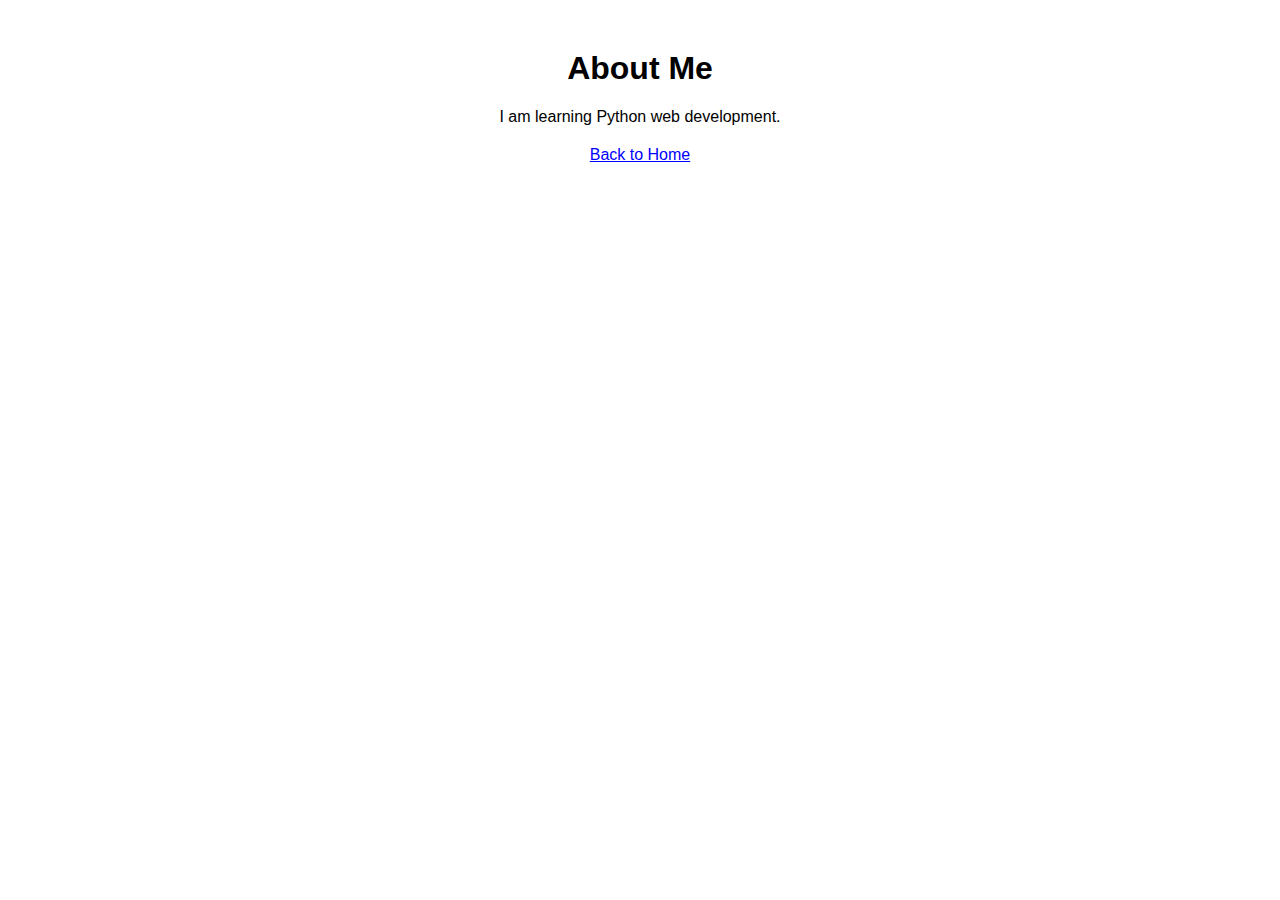
<file: about.html>
<!DOCTYPE html>
<html>
<head>
    <title>About Me</title>
    <link rel="stylesheet" href="style.css">
</head>
<body>
    <h1>About Me</h1>
    <p>I am learning Python web development.</p>
    <a href="#index.html">Back to Home</a>
</body>
</html>
</file>
<file: style.css>
body {
    font-family: Arial, sans-serif;
    text-align: center;
    margin-top: 50px;
}
a {
    display: block;
    margin-top: 20px;
    color: blue;
}
</file>
